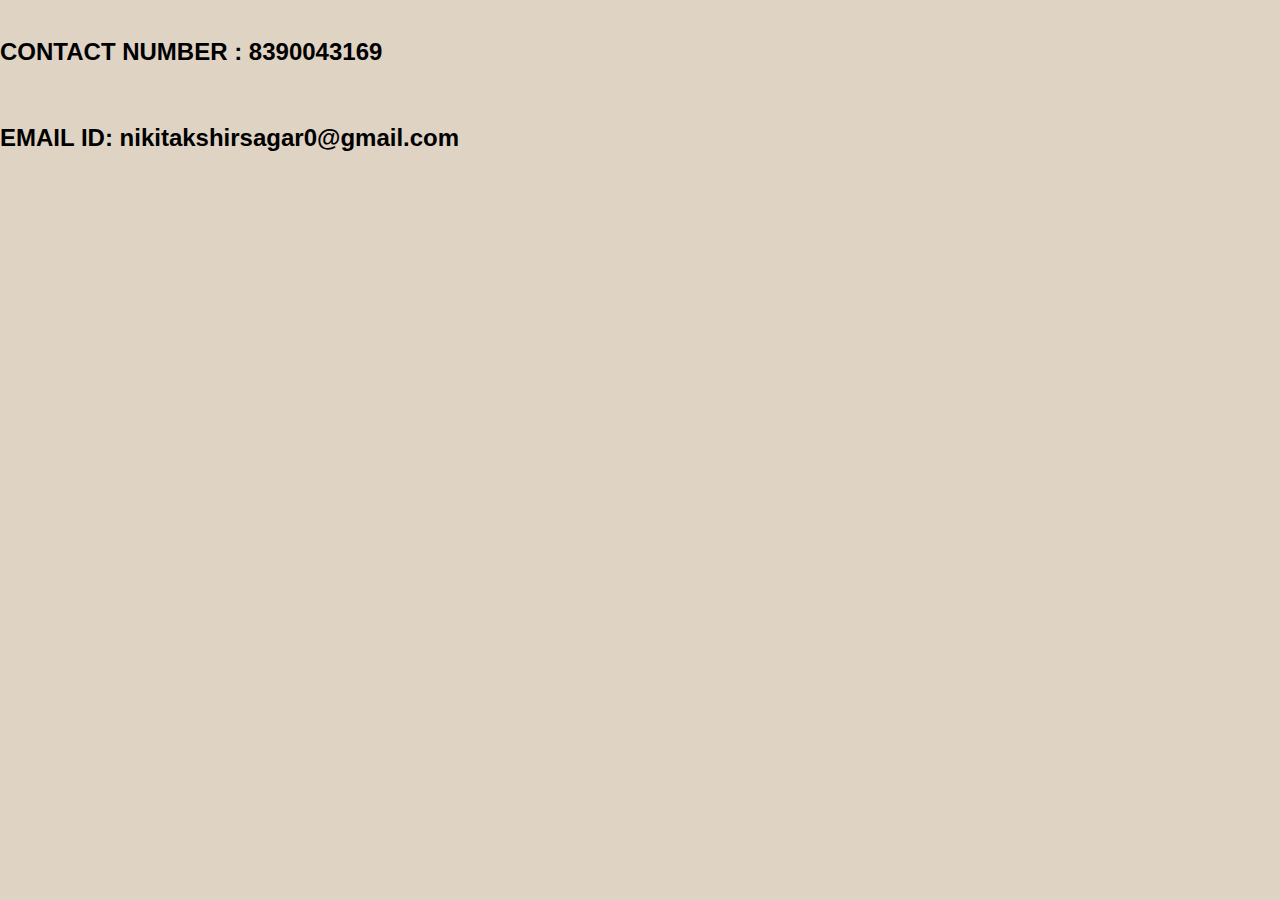
<file: contact.html>
<!DOCTYPE html>
<html lang="en">
<head>
    <meta charset="UTF-8">
    <meta http-equiv="X-UA-Compatible" content="IE=edge">
    <meta name="viewport" content="width=device-width, initial-scale=1.0">
    <title>Contact Us</title>
    <link rel="stylesheet" href="styles.css">
</head>
<body>
    <br> 
    <h2>CONTACT NUMBER : 8390043169</h2>
    <br>
<h2>EMAIL ID: nikitakshirsagar0@gmail.com</h2>

    
</body>
</html>
</file>
<file: styles.css>
/* Global styles */
body {
  font-family: Arial, sans-serif;
  margin: 0;
  padding: 0;
  background-color: #DFD3C3;
}

/* Header styles */
header {
  background-color: #333;
  color: #E5BEEC;
  padding: 10px;
}

nav ul {
  list-style-type: none;
  margin: 0;
  padding: 0;
}

nav li {
  display: inline-block;
  margin-right: 20px;
}

nav a {
  color: #e3dde9;
  text-decoration: none;
}

/* Hero section styles */
.hero {
  background-image: url('background.jpg');
  background-size: cover;
  color: #85586F;
  padding: 50px;
  text-align: center;
}

.hero h1 {
  font-size: 3rem;
  margin: 0;
}

/* Featured products section styles */
.featured-products {
  padding: 50px;
  text-align: center;
  background-color: #D0B8A8;
}

.product-grid {
  display: grid;
  grid-template-columns: repeat(auto-fit, minmax(200px, 1fr));
  gap: 20px;
}

.product {
  background-color: #fff;
  border: 1px solid #ddd;
  padding: 20px;
  text-align: center;
}

.product img {
  max-width: 100%;
}

.product h3 {
  font-size: 1.2rem;
  margin: 10px 0;
  
}

.product p {
  font-size: 1rem;
  margin: 10px 0;
}
footer{
  text-align: center;
}
h1{
  color: #594545;
}
.productdetail1{
  text-indent: 400px;
  border-image-width: 5rem;
  max-height: 1rem;
    
}

  img {  
    max-width: 40%;  
    height: auto;  
    padding-top: 10px;
    
    }
</file>
